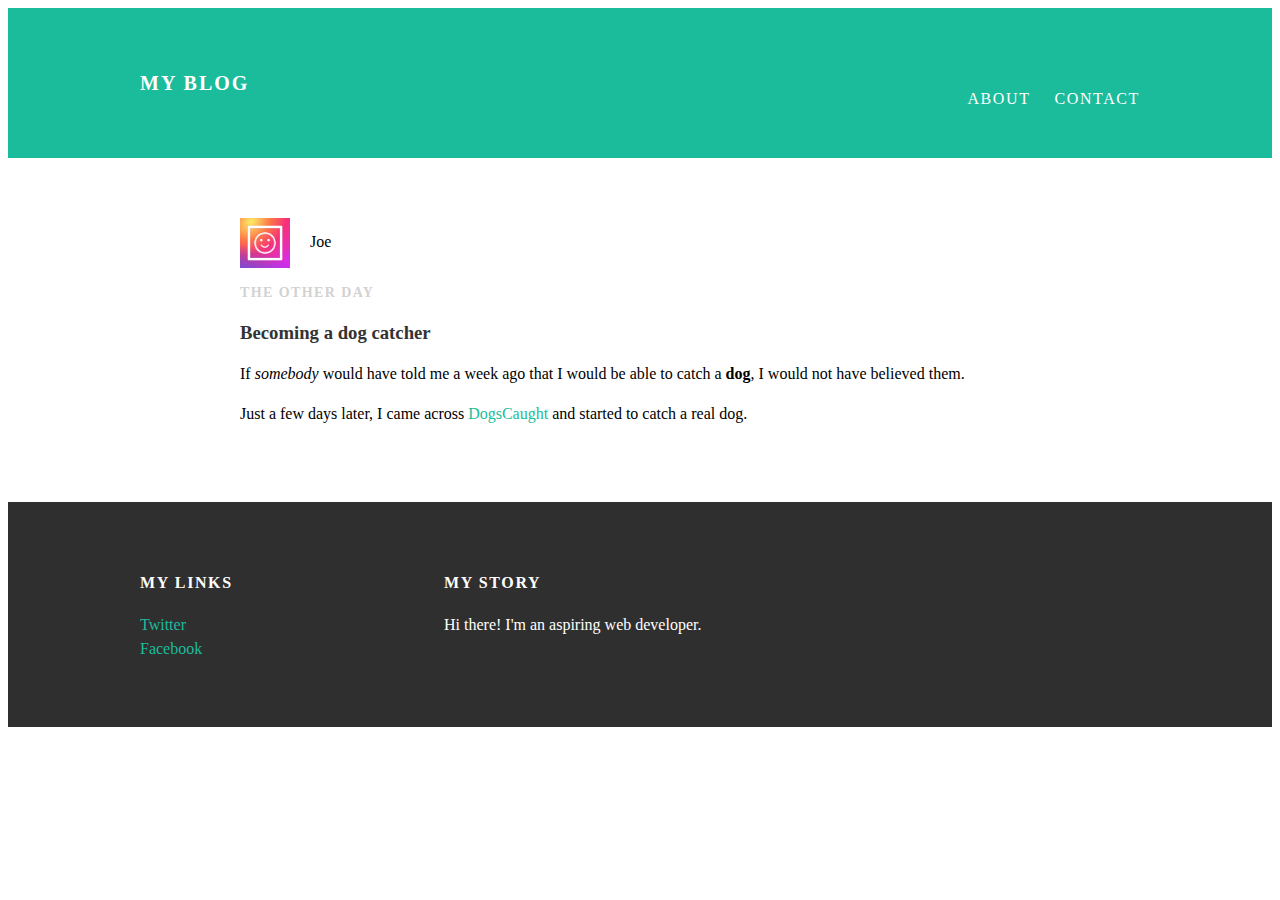
<file: index.html>
<!DOCTYPE html>
<html lang="en" dir="ltr">
  <head>
    <title>My blog</title>
    <link rel="stylesheet"
    type="text/css" href="styles.css">
  </head>
  <body>
    <div id="header">
     <div class="container">
       <a id="header-title" href="index.html">My Blog</a>
       <ul id="header-nav">
         <li><a
      href="about.html">About</a></li>
         <li><a href="mailto:prentiss@oakland.edu">Contact</a></li>
         </ul>
     </div>
    </div>
    <div id="content">
    <div class="container">
      <div class="post">
        <div class="post-author">
          <img src="index_img.png" alt="me not really">
          <span>Joe</span>
        </div>
        <p class="post-date">The other day</p>
        <h3 class="post-title">Becoming a dog catcher</h3>
      <div class="post-content">
        <p>If <em>somebody</em> would have told me a week ago that
          I would be able to catch a <strong>dog</strong>, I would not have
        believed them.</p>
        <p>Just a few days later, I came across <a href="https://www.sddac.com/">DogsCaught</a> and
        started to catch a real dog.</p>
      </div></div>
      </div>
      </div>
            <div id="footer">
    <div class="container">
      <div class="column">
        <h4>My Links</h4>
        <p>
        <a href="https://twitter.com/dale_prentiss">Twitter</a>
        <br>
        <a href="https://www.facebook.com/drprentiss">Facebook</a>
      </p>
    </div>

      <div class="column">
        <h4>My Story</h4>
        <p>Hi there! I'm an aspiring web developer.</p>
      </div>
    </div>
  </div>
  </body>
</html>
</file>
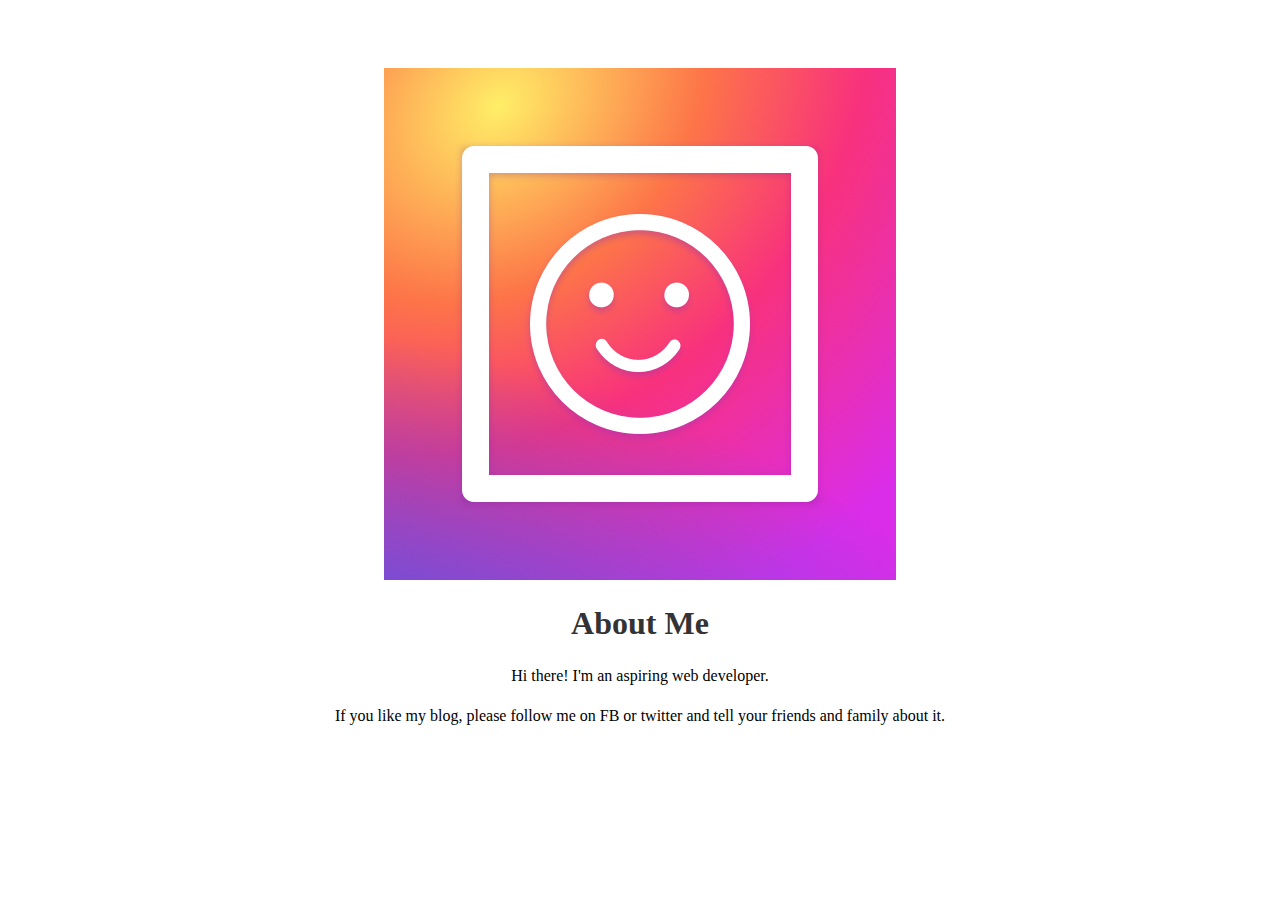
<file: About.html>
<!DOCTYPE html>
<html lang="en" dir="ltr">
  <head>
    <title>My blog</title>
    <link rel="stylesheet"
    type="text/css" href="styles.css">
  </head>
  <div id="content">
  <div class="container">
    <div class="about">
      <div class="about-author">
        <img src="index_img.png">
      </div>
      <h1 class="about-title">About Me</h1>
      <div class="about-content">

      <p>Hi there! I'm an aspiring web developer.</p>
      <p>If you like my blog, please follow me on FB or twitter
      and tell your friends and family about it.</p>
    </div>
  </div>
</div>
</div>
</file>
<file: styles.css>
@import url(http://fonts.googleapis.com/css?family=Epilogue;400,700)

  body {
  color: #555;
  margin: 0;

  font-family: 'Epilogue',
sans-serif;
}

#header {
  background-color: #1abc9c;
  height: 150px;
  line-height: 150px;
}

#header-title {
  display: block;
  float: left;

  font-size: 20px;
  font-weight: bold;
}

#header-nav {
  display: block;
  float: right;
}

#header-nav li {
  display: inline;
  padding-left: 20px;
  margin-top: 0;
}

.container {
  max-width: 1000px;
  margin: 0 auto;
}

#header a {
  color: white;
  text-decoration: none;

  text-transform: uppercase;
  letter-spacing: 0.1em;
}

#header a:hover {
  color: #222;
}

#footer {
  background-color: #2f2f2f;
  padding: 50px 0;
}

.column {
  min-width: 300px;
  display: inline-block;
  vertical-align: top;
}

#footer h4 {
  color: white;
  text-transform: uppercase;
  letter-spacing: 0.1em;
}

#footer p {
  color: white;
}

a {
  color: #1abc9c;
  text-decoration: none;
}

a:hover {
  color: #F6A623;
}

.post, .about {
  max-width: 800px;
  margin: 0 auto;
  padding: 60px 0;
}

.post-author img {
  width: 50px;
  height: 50px;
  vertical-align: middle;
}

.post-author span {
  margin-left: 16px;
}

.post-date {
  color: #D2D2D2;

  font-size: 14px;
  font-weight: bold;

  text-transform: uppercase;
  letter-spacing: 0.1em;
}

h1, h2, h3, h4 {
  color: #333;
}

p {
  line-height: 1.5;
}

.about {
  text-align: center;
}
</file>
